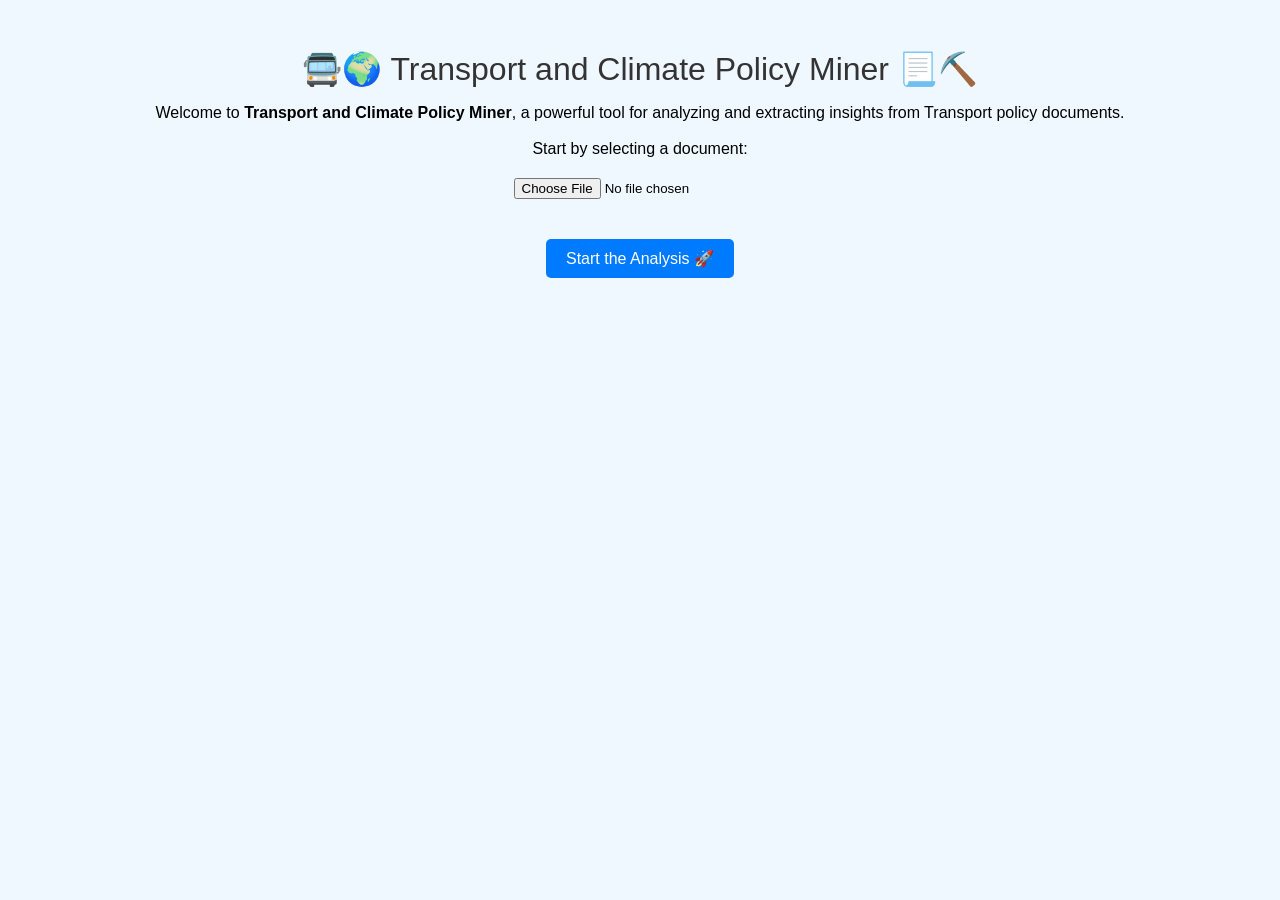
<file: src/templates/landing.html>
<!DOCTYPE html>
<html lang="en">
<head>
    <meta charset="UTF-8">
    <meta name="viewport" content="width=device-width, initial-scale=1.0">
    <title>Climate Policy Miner</title>
    <style>
        body {
            font-family: Arial, sans-serif;
            text-align: center;
            background-color: #f0f8ff;
        }
        .container {
            margin-top: 50px;
        }
        .title {
            font-size: 2em;
            color: #333;
        }
        .form-group {
            margin-top: 20px;
        }
        .button {
            margin-top: 20px;
            padding: 10px 20px;
            font-size: 1em;
            color: #fff;
            background-color: #007bff;
            border: none;
            border-radius: 5px;
            cursor: pointer;
        }
        .button:hover {
            background-color: #0056b3;
        }
    </style>
</head>
<body>
    <div class="container">
        <div class="title">🚍🌍 Transport and Climate Policy Miner 📃⛏️</div>
        <p>Welcome to <b>Transport and Climate Policy Miner</b>, a powerful tool for analyzing and extracting insights from Transport policy documents. <br><br> Start by selecting a document:</p>
        <form action="{{ url_for('start_pipeline') }}" method="post" enctype="multipart/form-data">
            <div class="form-group">
                <input type="file" name="file" required>
            </div>
            <div class="form-group">
                <button type="submit" class="button">Start the Analysis 🚀</button>
            </div>
        </form>
    </div>
</body>
</html>
</file>
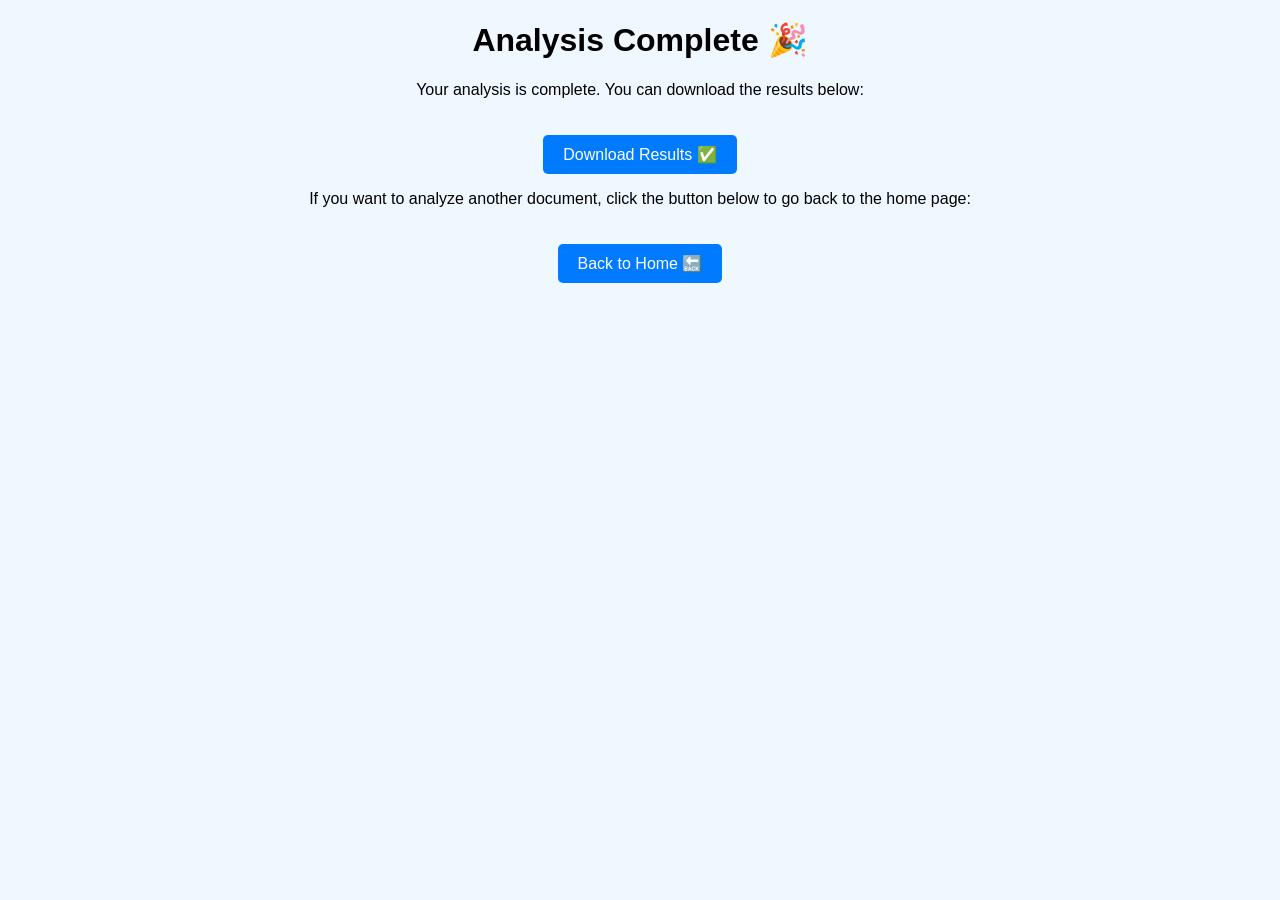
<file: src/templates/result.html>
<!DOCTYPE html>
<html lang="en">
<head>    
    <meta charset="UTF-8">
    <meta name="viewport" content="width=device-width, initial-scale=1.0">
    <title>Analysis Results</title>
    <style>
        body {
            font-family: Arial, sans-serif;
            text-align: center;
            background-color: #f0f8ff;
        }
        .container {
            margin-top: 50px;
        }
        .title {
            font-size: 2em;
            color: #333;
        }
        .form-group {
            margin-top: 20px;
        }
        .button {
            margin-top: 20px;
            padding: 10px 20px;
            font-size: 1em;
            color: #fff;
            background-color: #007bff;
            border: none;
            border-radius: 5px;
            cursor: pointer;
        }
        .button:hover {
            background-color: #0056b3;
        }
        .download-link {
            display: block;
            margin-top: 30px;
            font-size: 1.2em;
            color: #007bff;
            text-decoration: none;
        }
        .download-link:hover {
            text-decoration: underline;
        }
    </style>
</head>
<body>
    <h1>Analysis Complete 🎉</h1>
    <p>Your analysis is complete. You can download the results below:</p>
    <button class="button" onclick="window.location.href='{{ download_path }}'">Download Results ✅</button>
    <p>If you want to analyze another document, click the button below to go back to the home page:</p>
    <form action="/" method="get">
        <button class="button" type="submit">Back to Home 🔙</button>
    </form>
</body>
</html>
</file>
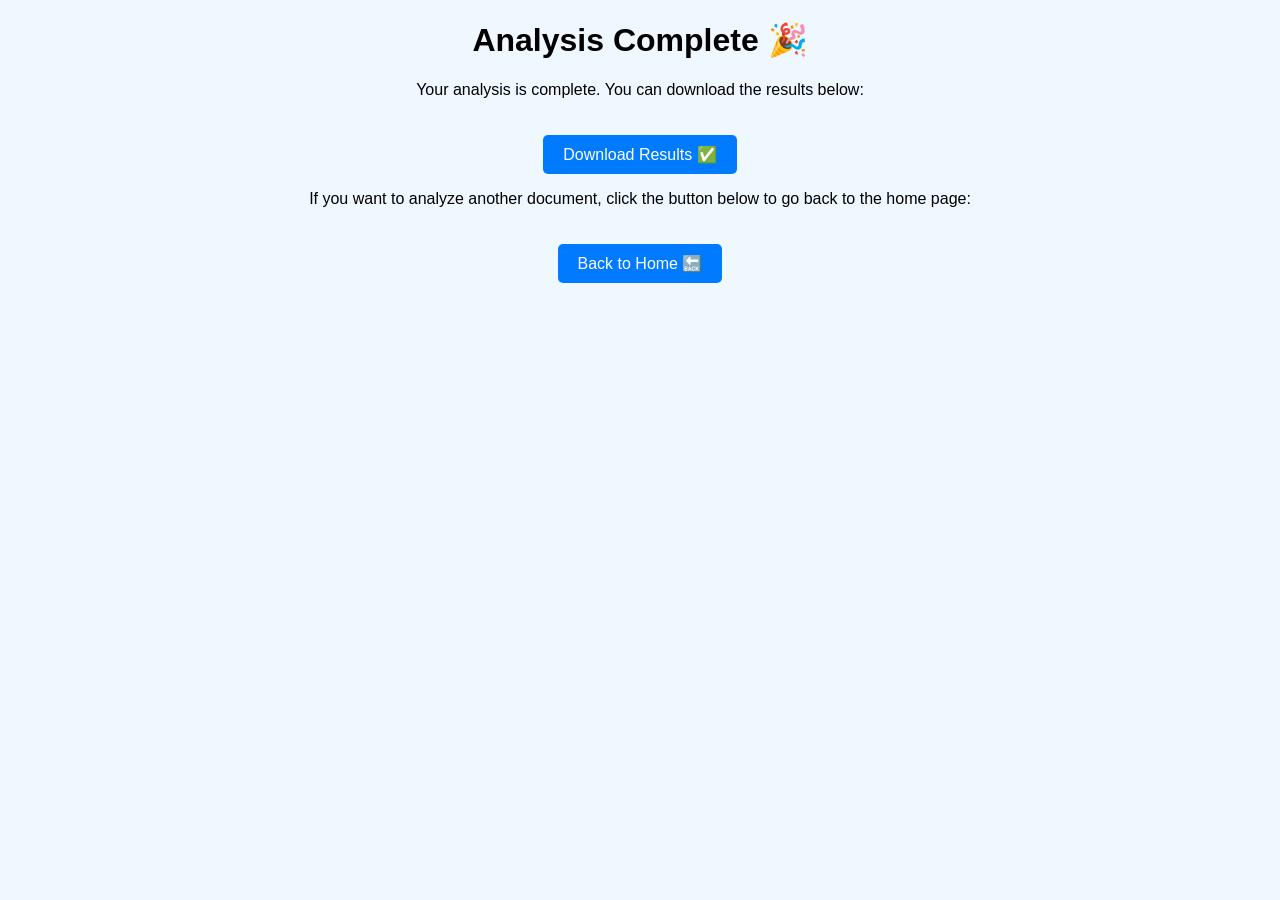
<file: src/templates/result_clear.html>
<!DOCTYPE html>
<html lang="en">
<head>    
    <meta charset="UTF-8">
    <meta name="viewport" content="width=device-width, initial-scale=1.0">
    <title>Analysis Results</title>
    <style>
        body {
            font-family: Arial, sans-serif;
            text-align: center;
            background-color: #f0f8ff;
        }
        .container {
            margin-top: 50px;
        }
        .title {
            font-size: 2em;
            color: #333;
        }
        .form-group {
            margin-top: 20px;
        }
        .button {
            margin-top: 20px;
            padding: 10px 20px;
            font-size: 1em;
            color: #fff;
            background-color: #007bff;
            border: none;
            border-radius: 5px;
            cursor: pointer;
        }
        .button:hover {
            background-color: #0056b3;
        }
        .download-link {
            display: block;
            margin-top: 30px;
            font-size: 1.2em;
            color: #007bff;
            text-decoration: none;
        }
        .download-link:hover {
            text-decoration: underline;
        }
    </style>
</head>
<body>
    <h1>Analysis Complete 🎉</h1>
    <p>Your analysis is complete. You can download the results below:</p>
    <button class="button" onclick="window.location.href='{{ download_path }}'">Download Results ✅</button>
    <p>If you want to analyze another document, click the button below to go back to the home page:</p>
    <form action="/clear" method="post">
        <button class="button" type="submit">Back to Home 🔙</button>
    </form>
</body>
</html>
</file>
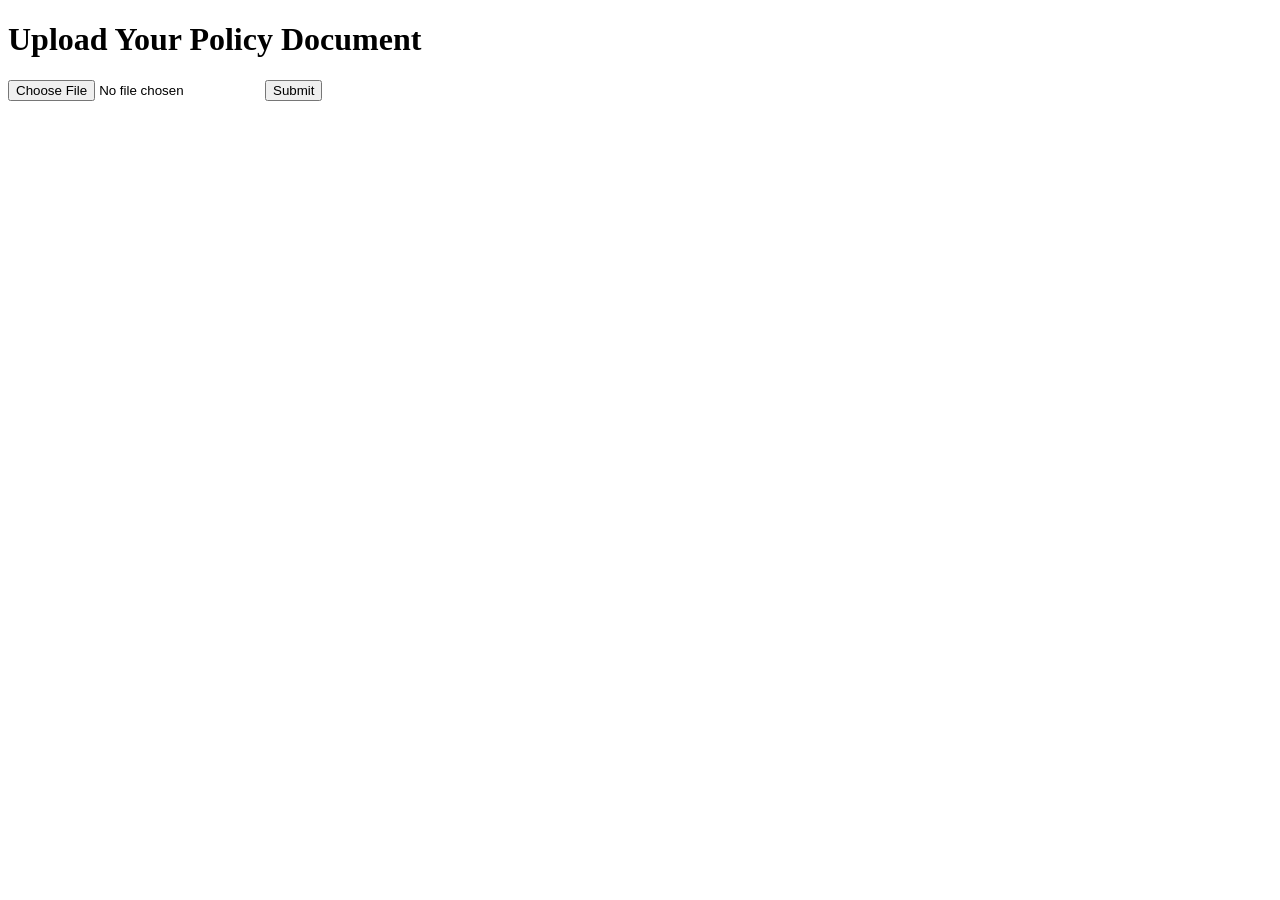
<file: src/templates/upload.html>
<!DOCTYPE html>
<html lang="en">
<head>
    <title>Upload File</title>
</head>
<body>
    <h1>Upload Your Policy Document</h1>
    <form action="/start_pipeline" method="post" enctype="multipart/form-data">
        <input type="file" name="file" required>
        <button type="submit">Submit</button>
    </form>
</body>
</html>
</file>
